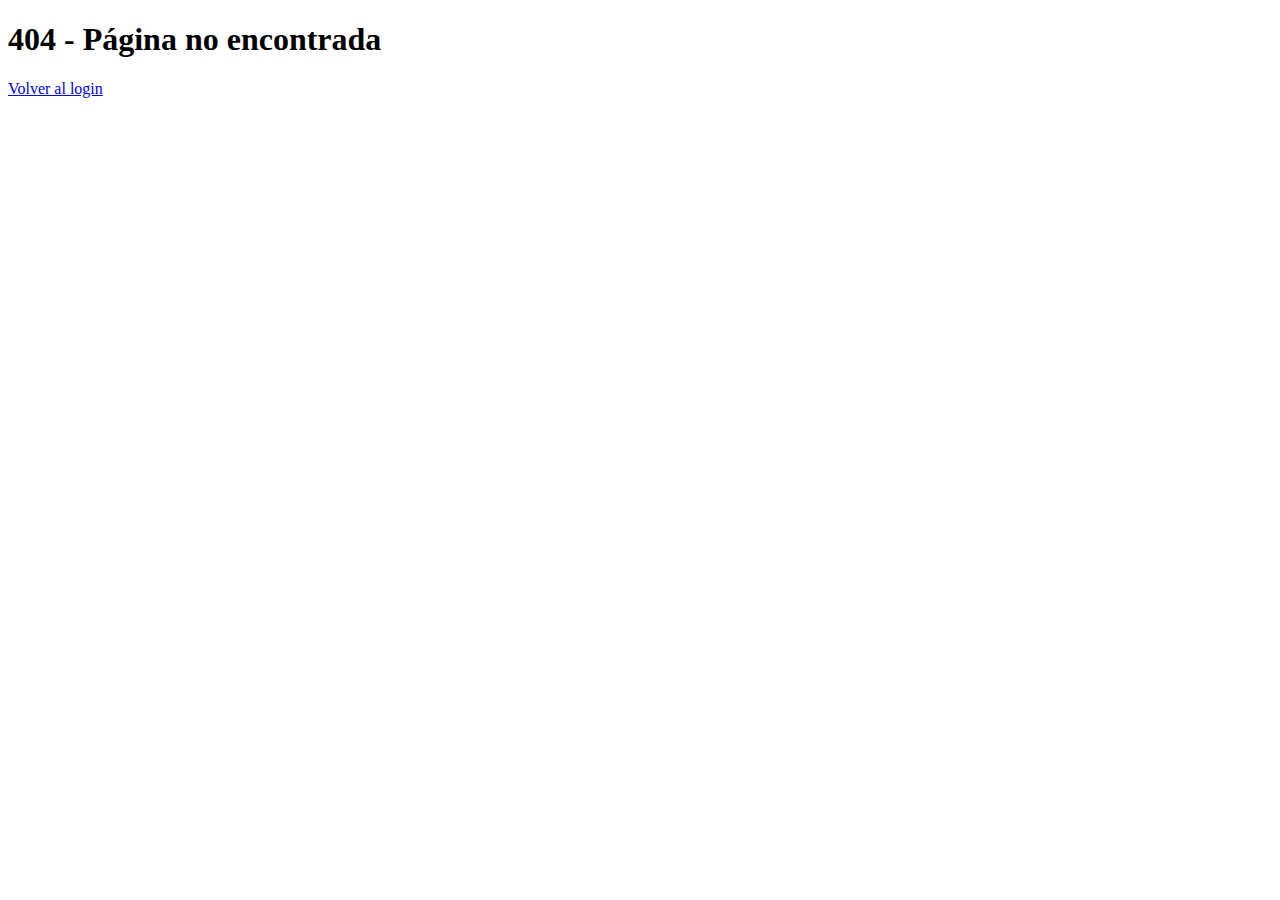
<file: public/dashboard/index.html>
<!DOCTYPE html>
<html lang="es">
<head>
<meta charset="UTF-8" />
<meta name="viewport" content="width=device-width, initial-scale=1.0"/>
<title>Dashboard</title>
<link href="https://cdn.jsdelivr.net/npm/bootstrap@5.3.3/dist/css/bootstrap.min.css"
rel="stylesheet"/>
<link rel="stylesheet" href="/styles/dashboard.css">
<div class="sidebar">
  <img src="https://i.pravatar.cc/100" class="avatar" alt="Avatar">
  <div class="username" id="sidebarUserName"></div>
  <div class="roles" id="sidebarRoles"></div>
  <ul class="menu">
  <li class="active">Dashboard</li>
  <li>Eventos</li>
  <li id="logoutSidebar" style="margin-top: 40px; color: #a259ff;">Cerrar sesión</li>
  </ul>
  </div>
  <div class="main-content">
  <div class="d-flex justify-content-between align-items-center mb-4">
  <h2>Bienvenido, <span id="userName"></span></h2>
  <button class="btn btn-secondary" id="logout">Cerrar sesión</button>
  </div>
  <div id="myEvents" class="mb-4"></div>
  <div class="d-flex justify-content-between align-items-center mb-3">
  <h4>Eventos</h4>
  <button id="btnCreate" class="btn btn-primary d-none">Crear Evento</button>
  </div>
  <div id="events" class="row g-4"></div>
  </div>
  <script type="module" src="/src/scripts/dashboard.js"></script>
</body>
</html>
</file>
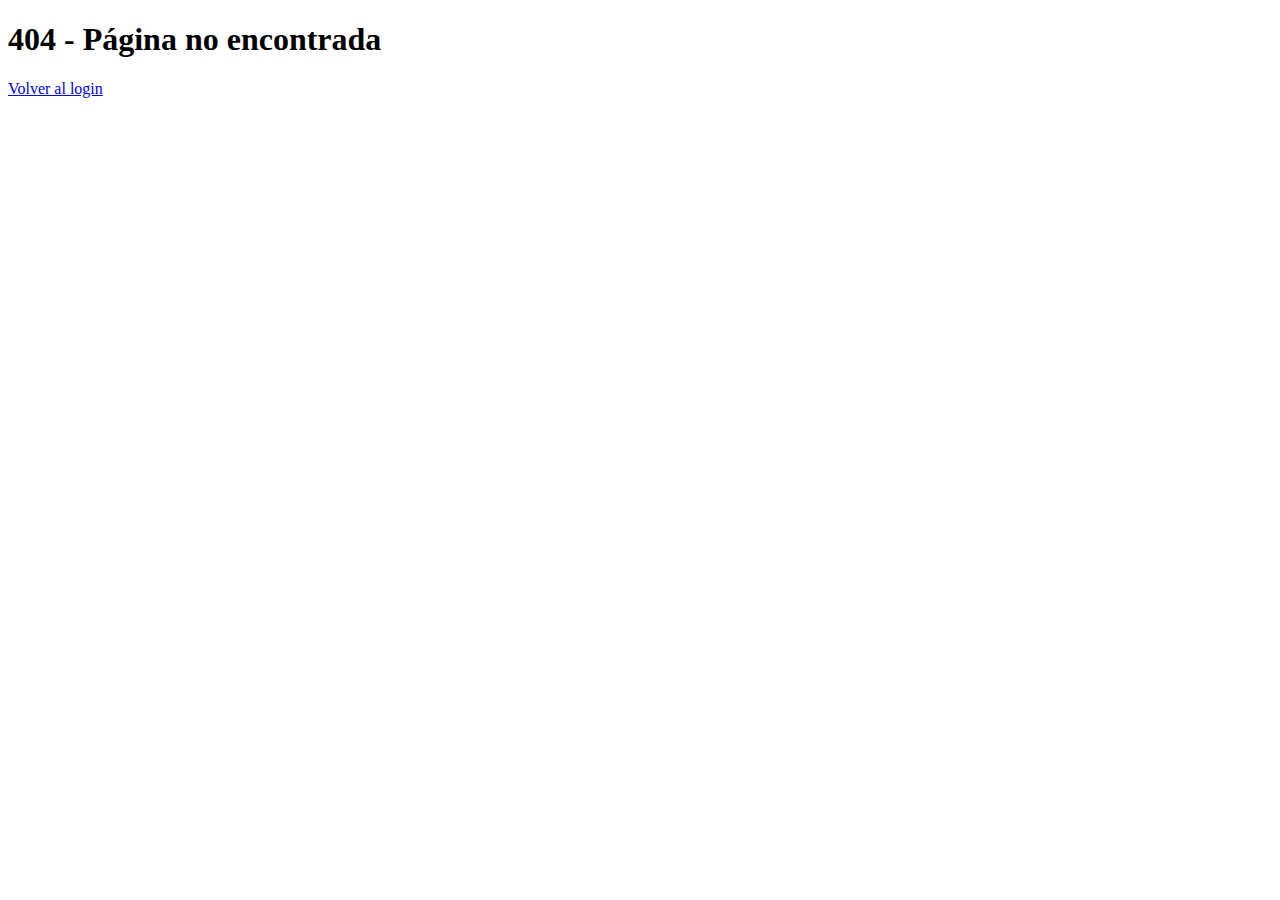
<file: public/not-found/index.html>
<!DOCTYPE html>
<html lang="es">
<head><meta charset="UTF-8"><title>404</title></head>
<body>
  <h1>404 - Página no encontrada</h1>
  <a href="/public/auth/login.html">Volver al login</a>
</body>
</html>
</file>
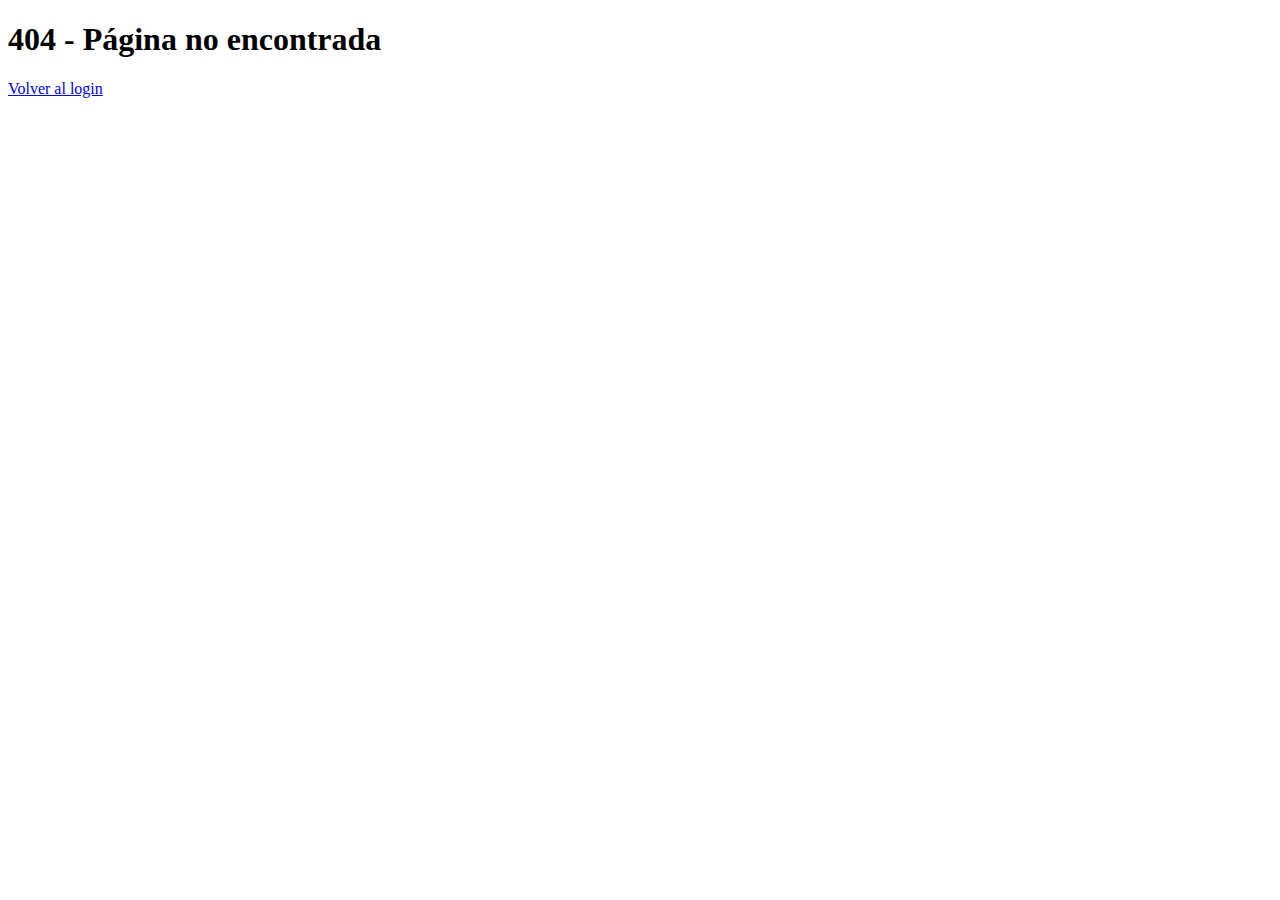
<file: public/dashboard/events/edit.html>
<!DOCTYPE html>
<html lang="en">

<head>
    <meta charset="UTF-8">
    <meta name="viewport" content="width=device-width, initial-scale=1.0">
    <title>Editar Evento</title>
    <link href="https://cdn.jsdelivr.net/npm/bootstrap@5.3.3/dist/css/bootstrap.min.css" rel="stylesheet" />
    <link rel="stylesheet" href="/styles/edit.css">

</head>

<body>
    <div class="edit-container">
        <h2 class="text-center mb-4">Editar Evento</h2>
        <form id="editForm">
            <div class="mb-3">
                <input type="text" class="form-control" id="title" placeholder="Título del evento" required />
            </div>
            <div class="mb-3">
                <input type="text" class="form-control" id="location" placeholder="Lugar" required />
            </div>
            <div class="mb-3">
                <input type="number" class="form-control" id="capacity" placeholder="Capacidad" required />
            </div>
            <button type="submit" class="btn btn-primary w-100">Guardar cambios</button>
        </form>
    </div>
    <script src="/src/scripts/editEvent.js" type="module"></script>
</body>

</html>
</body>

</html>
</file>
<file: styles/dashboard.css>
body {
  background-color: #f0f0f5;
  font-family: 'Segoe UI', sans-serif;
  }
  .container {
  max-width: 960px;
  margin-top: 40px;
  }
  .card {
  border-radius: 20px;
  box-shadow: 0 4px 8px rgba(0,0,0,0.08);
  border: none;
  }
  .btn-primary {
  background-color: #7b2cbf;
  border: none;
  border-radius: 12px;
  }
  .btn-danger, .btn-success {
  border-radius: 12px;
  }
</file>
<file: styles/edit.css>
body {
background-color: #f8f8ff;
display: flex;
justify-content: center;
align-items: center;
height: 100vh;
font-family: 'Segoe UI', sans-serif;
}
.edit-container {
background: white;
padding: 30px;
border-radius: 20px;
box-shadow: 0 4px 10px rgba(0,0,0,0.1);
max-width: 500px;
width: 100%;
}
.btn-primary {
background-color: #7b2cbf;
border-color: #7b2cbf;
border-radius: 12px;
}
</file>
